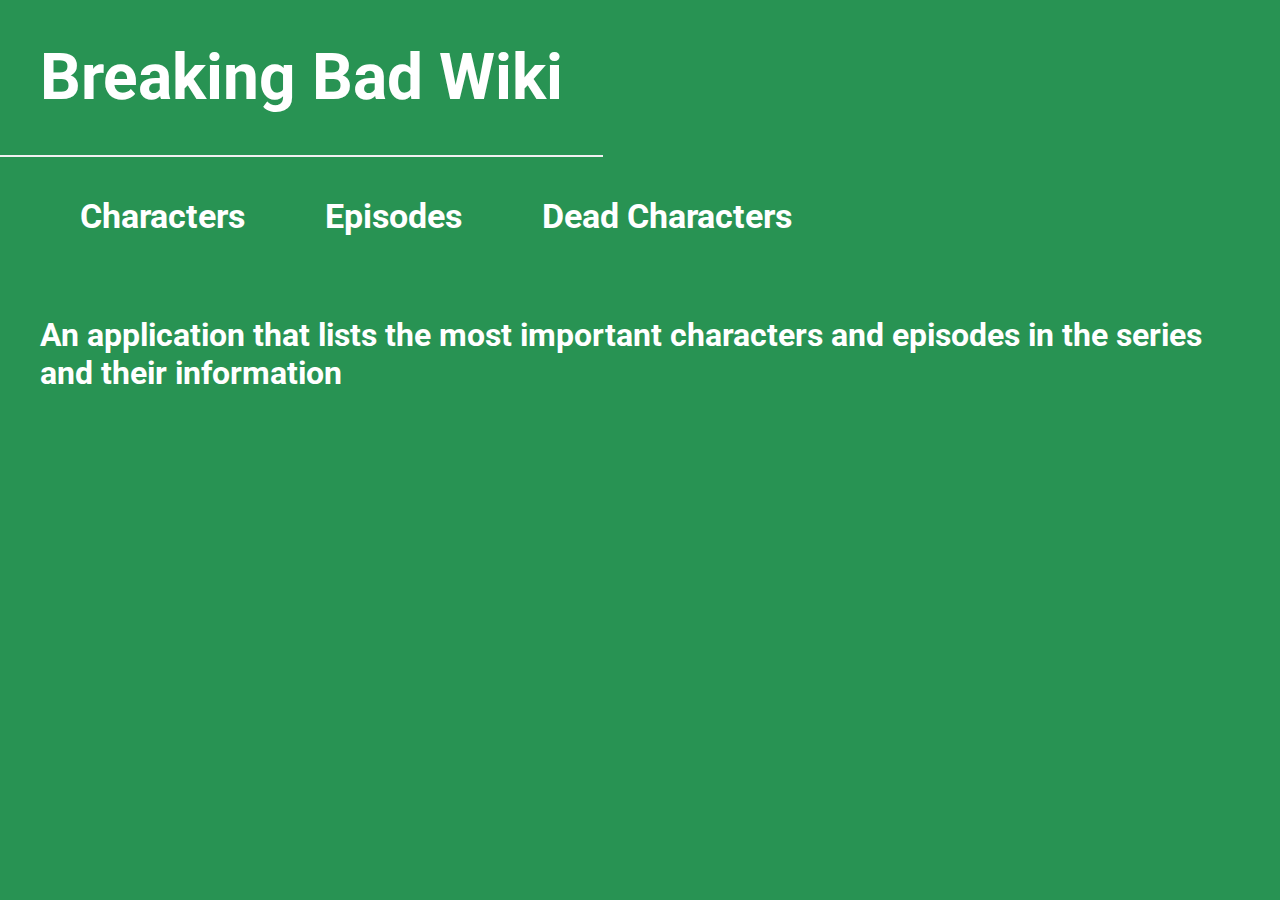
<file: index.html>
<!DOCTYPE html>
<html lang="en">
  <head>
    <meta charset="UTF-8" />
    <meta name="viewport" content="width=device-width, initial-scale=1.0" />
    <title>Breaking Bad Wiki</title>
    <link rel="stylesheet" href="./styles/styles.css" />
    <link
      href="https://fonts.googleapis.com/css2?family=Roboto&display=swap"
      rel="stylesheet"
    />
  </head>
  <body>
    <main>
      <header><h1 class="title">Breaking Bad Wiki</h1></header>
      <section class="menu">
        <h3><a href="pages/characters.html">Characters</a></h3>
        <h3><a href="pages/episodes.html">Episodes</a></h3>
        <h3><a href="pages/deadCharacters.html">Dead Characters</a></h3>
      </section>
      <article>
        <h2 class="subtitle">
          An application that lists the most important characters and episodes
          in the series and their information
        </h2>
      </article>
    </main>

    <script src="scripts/listEpisodesData.js"></script>
  </body>
</html>
</file>
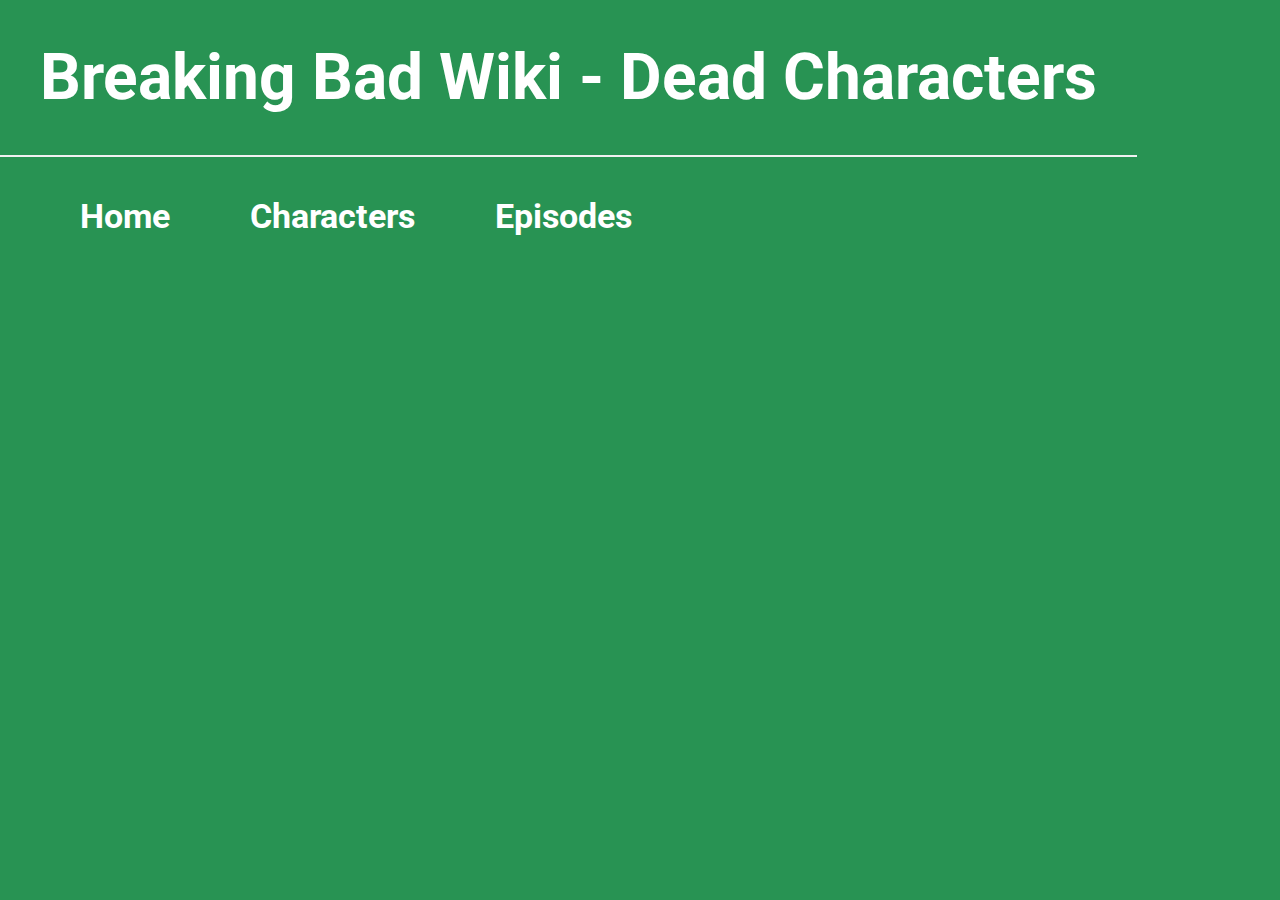
<file: pages/deadCharacters.html>
<!DOCTYPE html>
<html lang="en">
  <head>
    <meta charset="UTF-8" />
    <meta name="viewport" content="width=device-width, initial-scale=1.0" />
    <title>Breaking Bad Wiki - Dead Characters</title>
    <link rel="stylesheet" href="../styles/styles.css" />
    <link
      href="https://fonts.googleapis.com/css2?family=Roboto&display=swap"
      rel="stylesheet"
    />
  </head>
  <body onload="listDeadCharacters()">
    <header>
      <h1 class="title">Breaking Bad Wiki - Dead Characters</h1>
      <section class="menu">
        <h3><a href="../index.html">Home</a></h3>
        <h3><a href="./characters.html">Characters</a></h3>
        <h3><a href="./episodes.html">Episodes</a></h3>
      </section>
    </header>

    <ul id="dead-characters"></ul>
    <script src="../scripts/listDeadCharacters.js"></script>
  </body>
</html>
</file>
<file: styles/styles.css>
* {
  padding: 0px;
  margin: 0px;
  box-sizing: border-box;
  color: #fff;
  font-family: "Roboto", sans-serif;
}

body {
  width: 100%;
  height: 100%;
  background: #289353;
}

li {
  list-style: none;
}

.title {
  font-size: 4em;
  padding: 40px;
  border-bottom: 2px solid #f1f1f1;
  display: inline-block;
}

.subtitle {
  font-size: 2em;
  padding: 40px;
}

.menu {
  display: flex;
  flex-wrap: wrap;
  margin: 40px;
  align-items: center;
}

.menu h3 a {
  text-decoration: none;
  margin: 40px 20px;
  font-size: 1.8em;
  padding: 20px;
}

.menu a:hover {
  text-decoration: underline;
  color: #33c36d;
}

#dead-characters {
  display: flex;
  flex-direction: row;
  flex-wrap: wrap;
  align-items: center;
  justify-content: space-evenly;
}

.dead-characters-card {
  padding: 10px;
  margin: 10px;
  max-width: 400px;
  width: 300px;
  max-height: 80%;
  border: 1px solid #000;
  border-radius: 6px;
  display: flex;
  justify-content: center;
  flex-direction: column;
  transition: 0.6s ease-in;
}

.dead-characters-card li {
  margin: 15px 25px;
  font-size: 20px;
}

.dead-characters-card:hover {
  transform: scale(1.1, 1.1);
  transition: 0.6s ease-in;
}

#characters {
  list-style: none;
  margin: 14px;
  font-size: 16px;
  display: flex;
  flex-wrap: wrap;
  justify-content: center;
}

.character-card {
  background: linear-gradient(#092615, #33c36d);
  border: 1px solid #000;
  border-radius: 4px;
  margin: 10px;
  padding: 8px;
  transition: 0.6s ease-in;
  width: 360px;
}

.character-card:hover {
  transform: scale(1.1, 1.1);
  transition: 0.6s ease-in;
}

.character-card li {
  margin: 8px;
}

.character-card img {
  width: 100%;
  max-width: 400px;
  height: 500px;
  object-fit: contain;
}

#episodes {
  display: flex;
  flex-wrap: wrap;
  align-items: center;
  justify-content: space-evenly;
}

.episode-card {
  width: 300px;
  height: 150px;
  margin: 10px;
  border: 1px solid #000;
  border-radius: 4px;

  display: flex;
  flex-direction: column;
  align-items: center;
  justify-content: center;
  transition: 0.6s ease-out;
}

.episode-card:hover {
  transform: scale(1.2, 1.2);
  transition: 0.6s ease-in-out;
}

.episode-card li {
  margin: 8px;
}
</file>
